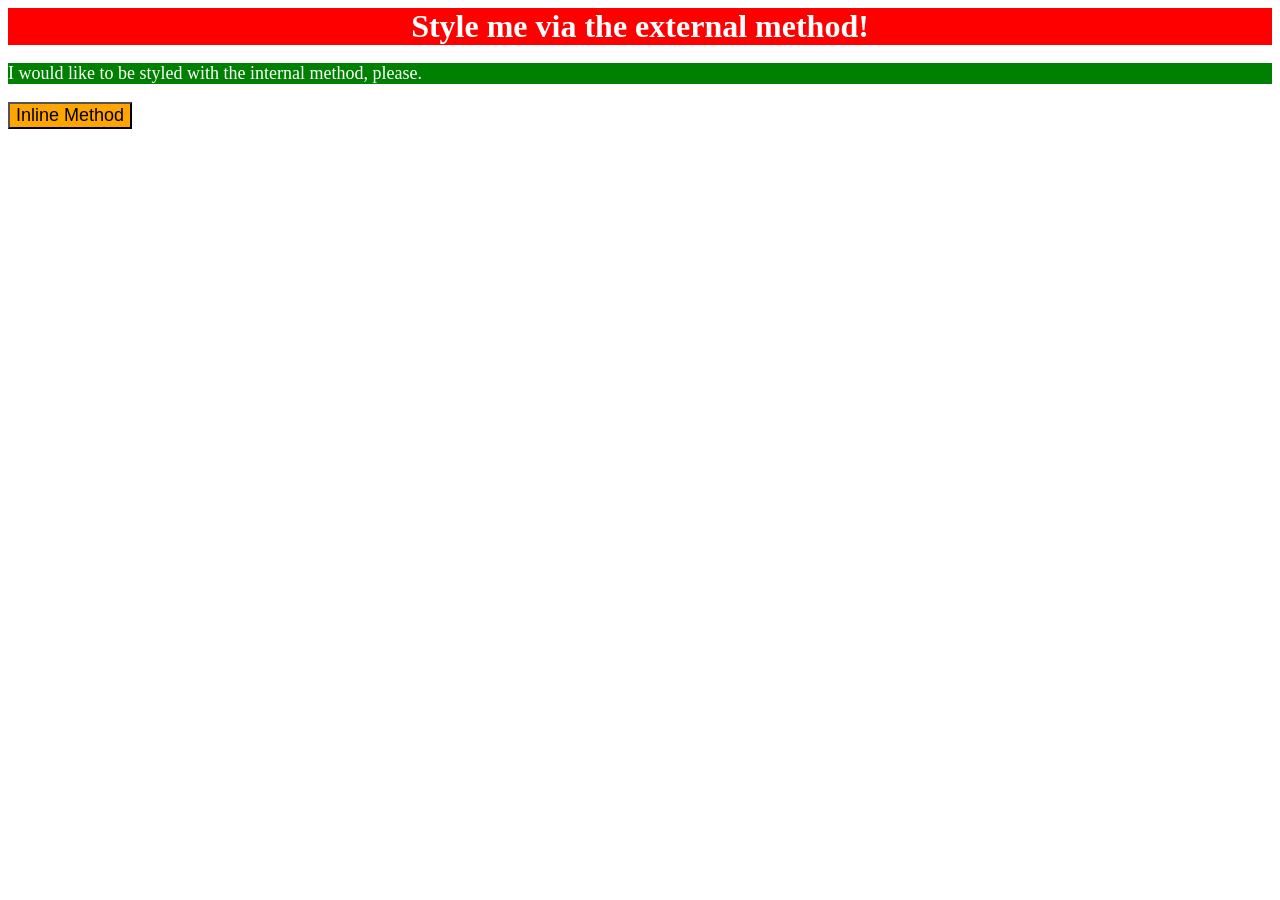
<file: foundations/intro-to-css/01-css-methods/index.html>
<!DOCTYPE html>
<html lang="en">
  <head>
    <meta charset="UTF-8">
    <meta http-equiv="X-UA-Compatible" content="IE=edge">
    <meta name="viewport" content="width=device-width, initial-scale=1.0">
    <title>Methods for Adding CSS</title>
    <link rel="stylesheet" href="style.css">
    <style>
      p {
        background-color: green;
        color: white;
        font-size: 18px;
      }
    </style>
    <style>
      button {
        background-color: orange;
        font-size: 18px;
      }
    </style>
  </head>
  <body>
    <div>Style me via the external method!</div>
    <p>I would like to be styled with the internal method, please.</p>
    <button>Inline Method</button>
  </body>
</html>
</file>
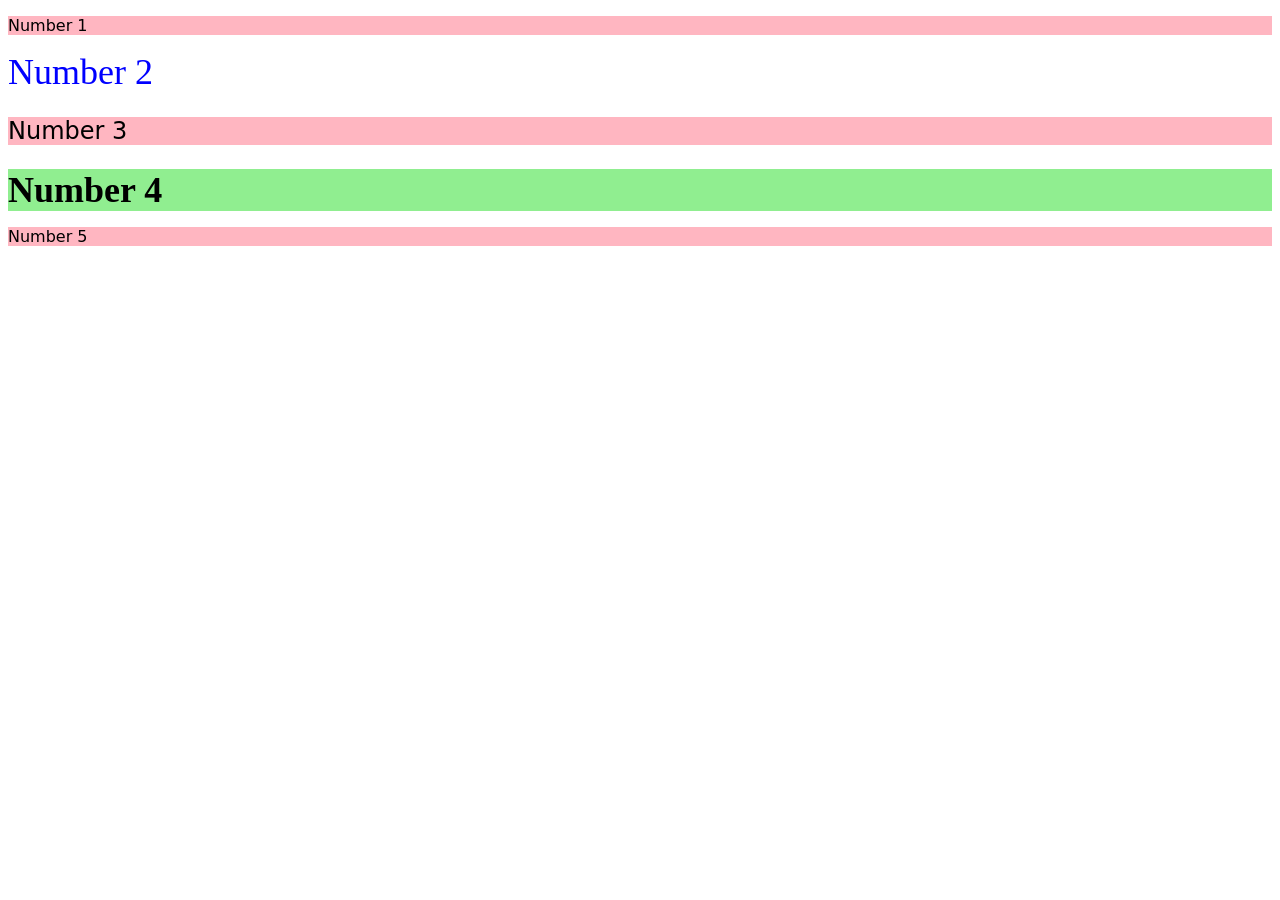
<file: foundations/intro-to-css/02-class-id-selectors/index.html>
<!DOCTYPE html>
<html lang="en">
  <head>
    <meta charset="UTF-8">
    <meta http-equiv="X-UA-Compatible" content="IE=edge">
    <meta name="viewport" content="width=device-width, initial-scale=1.0">
    <title>Class and ID Selectors</title>
    <link rel="stylesheet" href="style.css">
  </head>
  <body>
    <p class="odd">Number 1</p>
    <div id="two">Number 2</div>
    <p class="odd three">Number 3</p>
    <div id="four">Number 4</div>
    <p class="odd">Number 5 </p>
  </body>
</html>
</file>
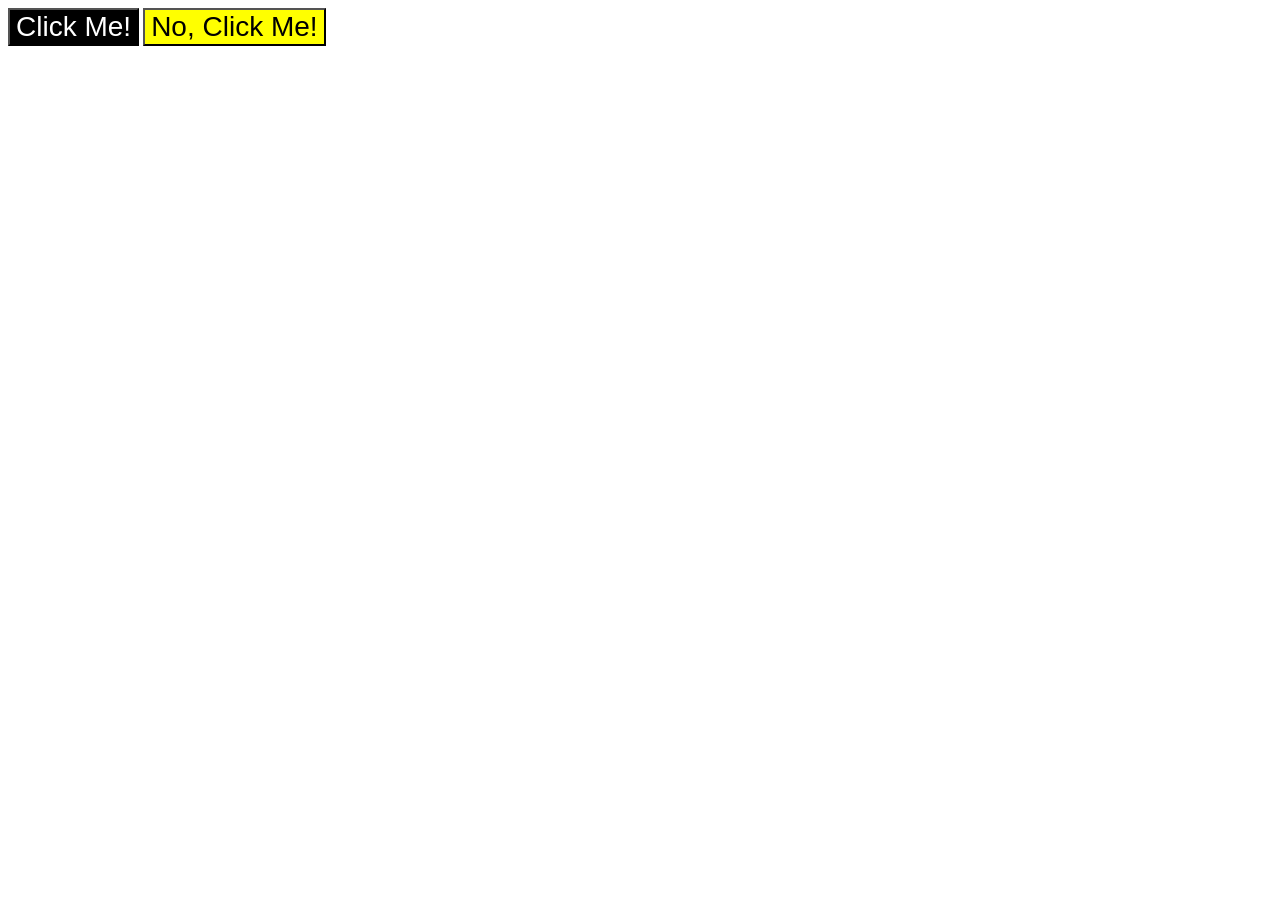
<file: foundations/intro-to-css/03-grouping-selectors/index.html>
<!DOCTYPE html>
<html lang="en">
  <head>
    <meta charset="UTF-8">
    <meta http-equiv="X-UA-Compatible" content="IE=edge">
    <meta name="viewport" content="width=device-width, initial-scale=1.0">
    <title>Grouping Selectors</title>
    <link rel="stylesheet" href="style.css">
  </head>
  <body>
    <button class="button-one">Click Me!</button>
    <button class="button-two">No, Click Me!</button>
  </body>
</html>
</file>
<file: foundations/intro-to-css/01-css-methods/style.css>
div {
    background-color: red; 
    color: white;
    font-size: 32px;
    text-align: center;
    font-weight: bold;
}
</file>
<file: foundations/intro-to-css/02-class-id-selectors/style.css>
.odd {
    background-color: #ffb6c1;
    font-family: Verdana, "DejaVu Sans", sans-serif;
}

#two {
    color: blue;
    font-size: 36px;
}

.three {
    font-size: 24px;
}

#four {
    background-color: #90ee90;
    font-size: 36px;
    font-weight: bold;
}
</file>
<file: foundations/intro-to-css/03-grouping-selectors/style.css>
.button-one,
.button-two {
    font-family: Helvetica, "Times New Roman", sans-serif;
    font-size: 28px;
}

.button-one {
    background-color: black;
    color: white;
}

.button-two {
    background-color: yellow;
}
</file>
